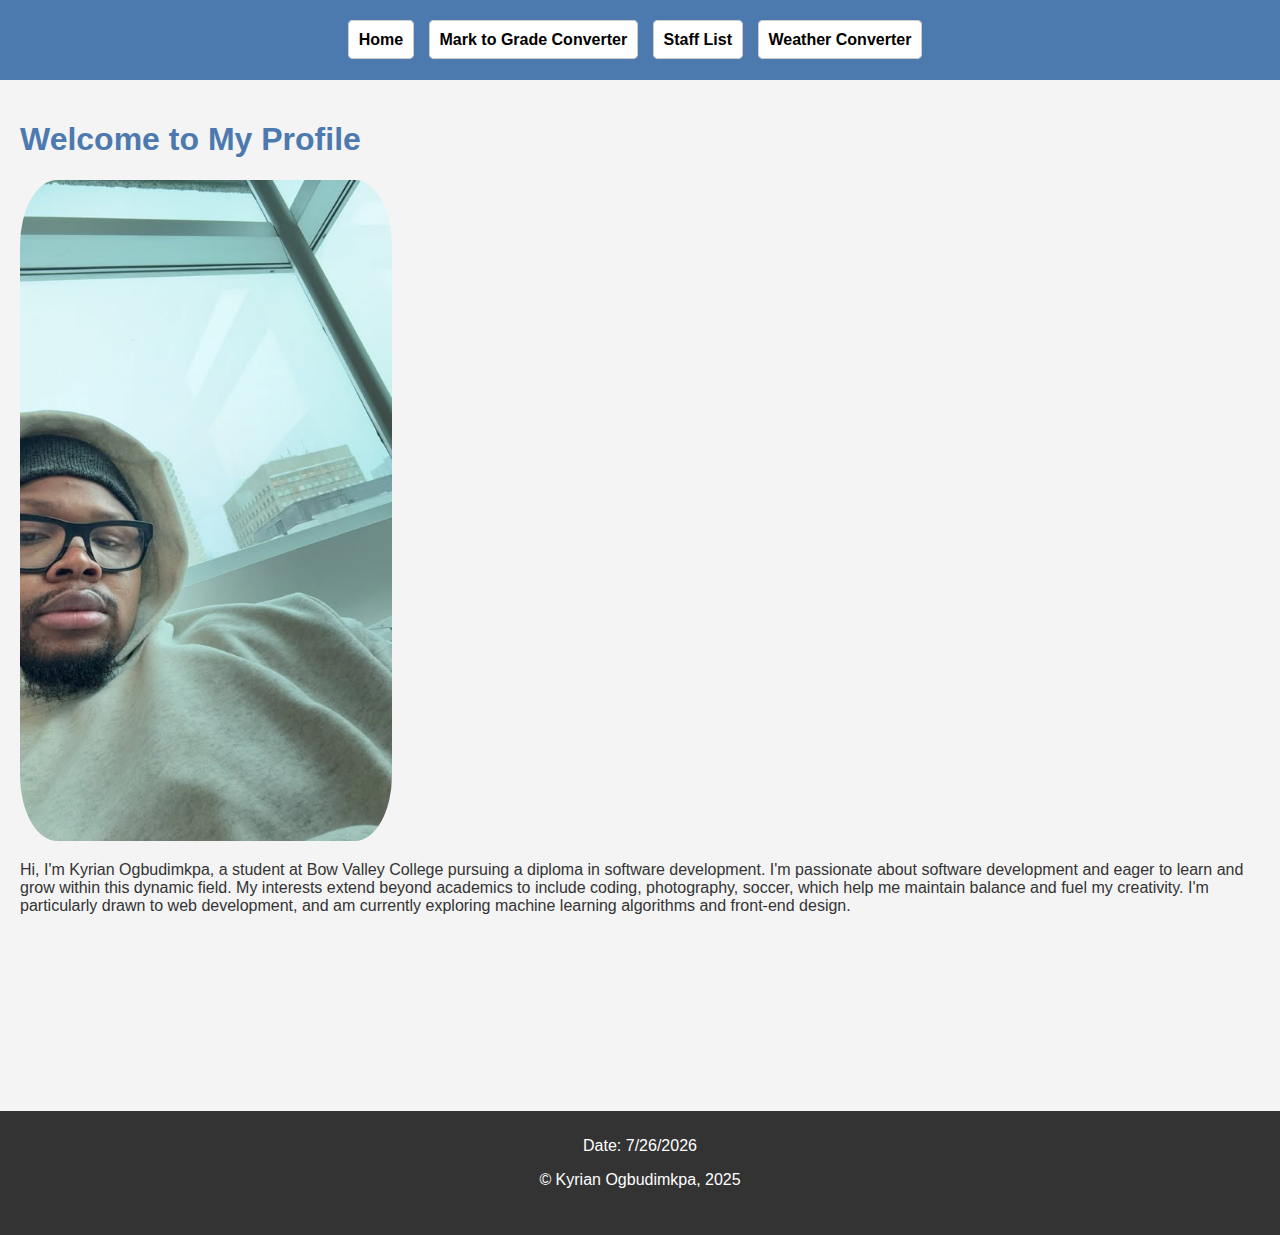
<file: index.html>
<!DOCTYPE html>
<html lang="en">
<head>
    <meta charset="UTF-8">
    <meta name="viewport" content="width=device-width, initial-scale=1.0">
    <title>My Profile</title>
    <link rel="stylesheet" href="styles.css">
    <script src="main.js" defer></script>
</head>
<body>
    <header>
        <nav>
            <ul>
                <li><a href="index.html">Home</a></li>
                <li><a href="markToGrade.html">Mark to Grade Converter</a></li>
                <li><a href="staff.html">Staff List</a></li>
                <li><a href="weather.html">Weather Converter</a></li>
            </ul>
        </nav>
    </header>

    <main>
        <h1>Welcome to My Profile</h1>
        <img id="profile-pic" src="Kyrian.jpg" alt="My Picture">
        <p id="image-name" class="hidden"><b>A Selfie Picture Of Myself</b></p>
        <p>Hi, I'm Kyrian Ogbudimkpa, a student at Bow Valley College pursuing a diploma in software development. I'm passionate about software development and eager to learn and grow within this dynamic field.  My interests extend beyond academics to include coding, photography, soccer, which help me maintain balance and fuel my creativity. I'm particularly drawn to web development, and am currently exploring  machine learning algorithms and front-end design.</p>
    </main>

    <footer>
        <p>Date: <span id="current-date"></span></p>
        <p>&copy; Kyrian Ogbudimkpa, 2025</p>
    </footer>

    <script>
        document.getElementById("current-date").innerText = new Date().toLocaleDateString();
        setTimeout(() => {
            document.getElementById("image-name").classList.remove("hidden");
        }, 10000);
    </script>
</body>
</html>
</file>
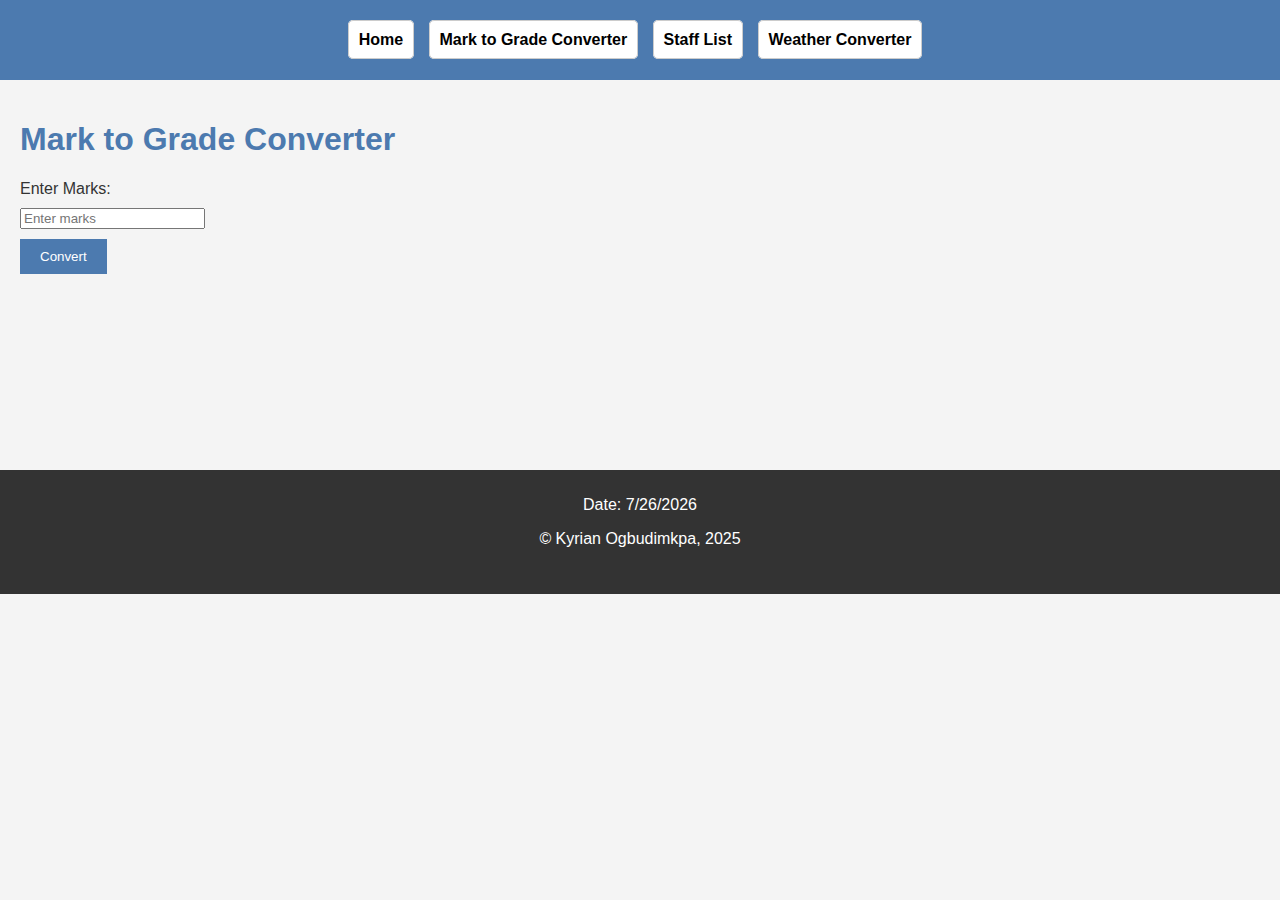
<file: markToGrade.html>
<!DOCTYPE html>
<html lang="en">
<head>
    <meta charset="UTF-8">
    <meta name="viewport" content="width=device-width, initial-scale=1.0">
    <title>Mark to Grade Converter</title>
    <link rel="stylesheet" href="styles.css">
    <script src="main.js" defer></script>
</head>
<body>
    <header>
        <nav>
            <ul>
                <li><a href="index.html">Home</a></li>
                <li><a href="markToGrade.html">Mark to Grade Converter</a></li>
                <li><a href="staff.html">Staff List</a></li>
                <li><a href="weather.html">Weather Converter</a></li>
            </ul>
        </nav>
    </header>

    <main>
        <h1>Mark to Grade Converter</h1>
        <label for="marks">Enter Marks: </label>
        <input type="number" id="marks" placeholder="Enter marks" />
        <button onclick="convertMarksToGrade()">Convert</button>
        <p id="validation-message"></p>
        <p id="result"></p>
    </main>

    <footer>
        <p>Date: <span id="current-date"></span></p>
        <p>&copy; Kyrian Ogbudimkpa, 2025</p>
    </footer>

    <script>
        document.getElementById("current-date").innerText = new Date().toLocaleDateString();
    </script>
</body>
</html>
</file>
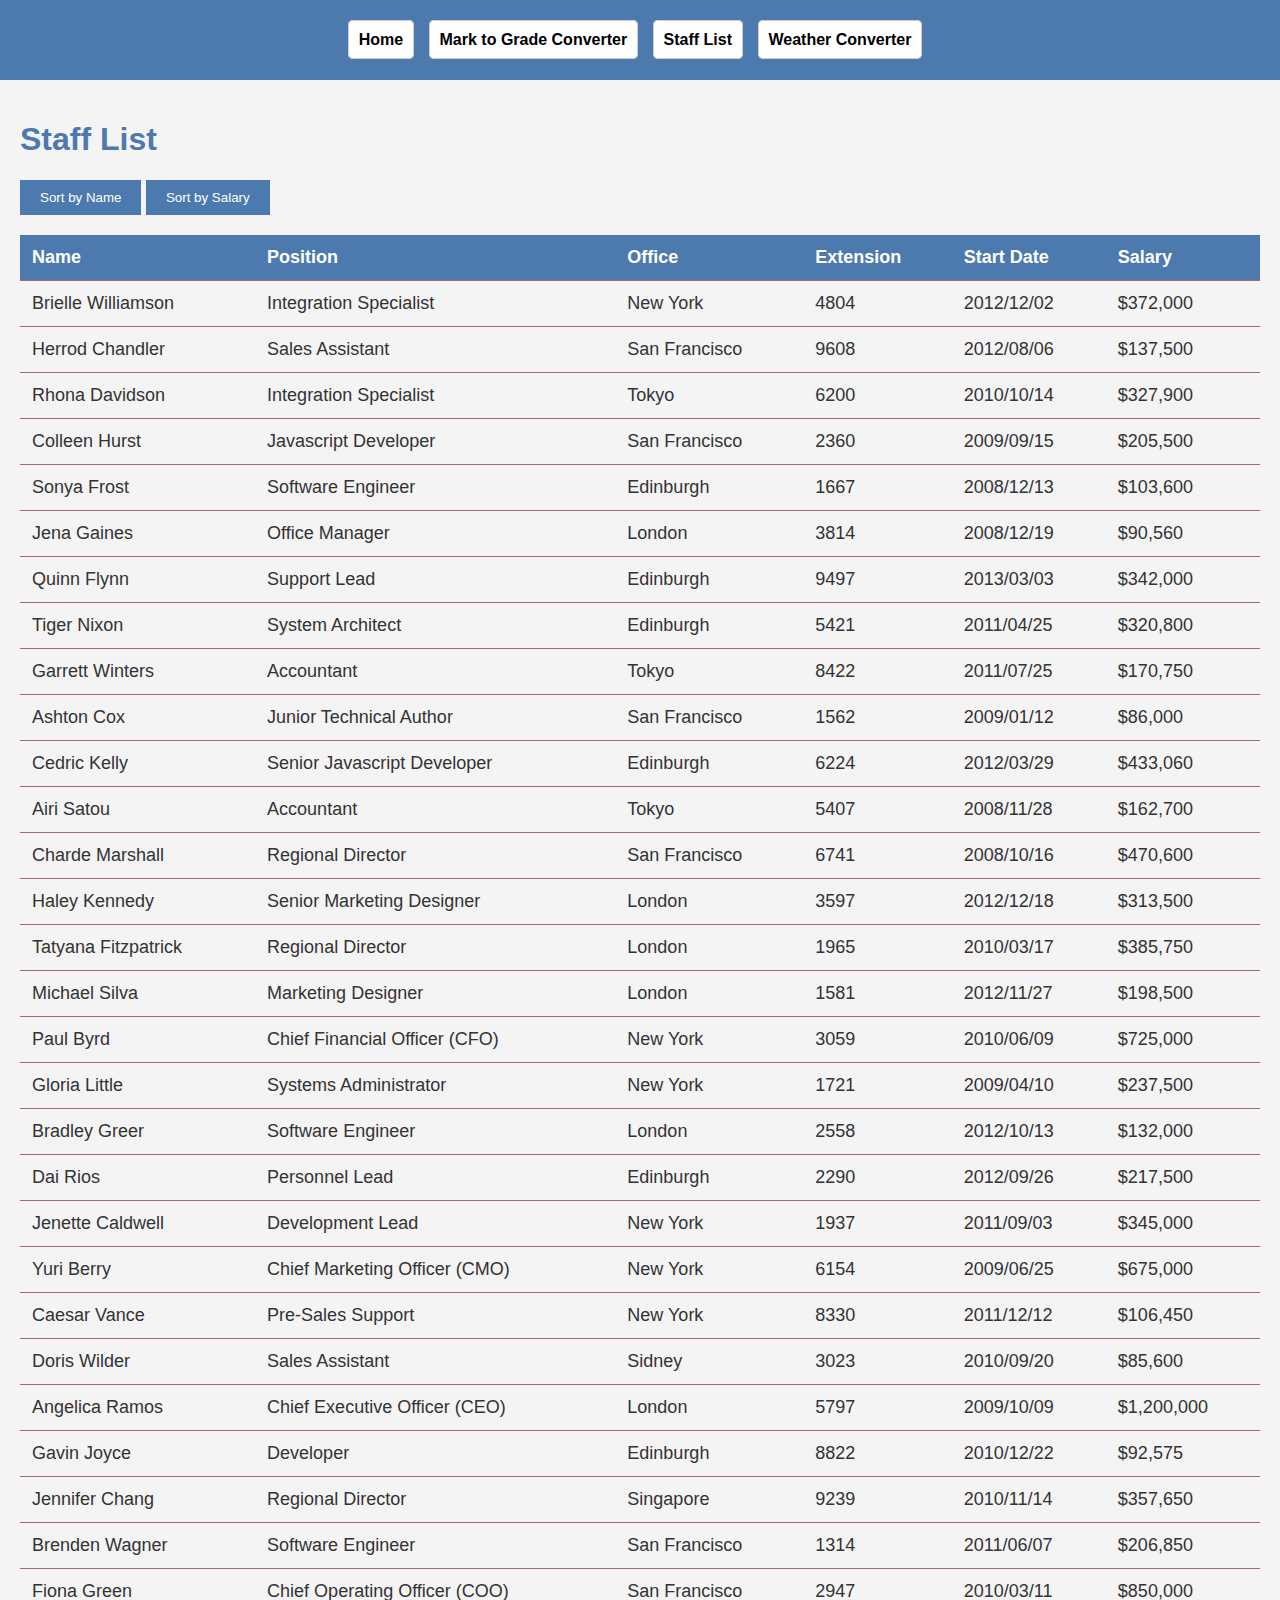
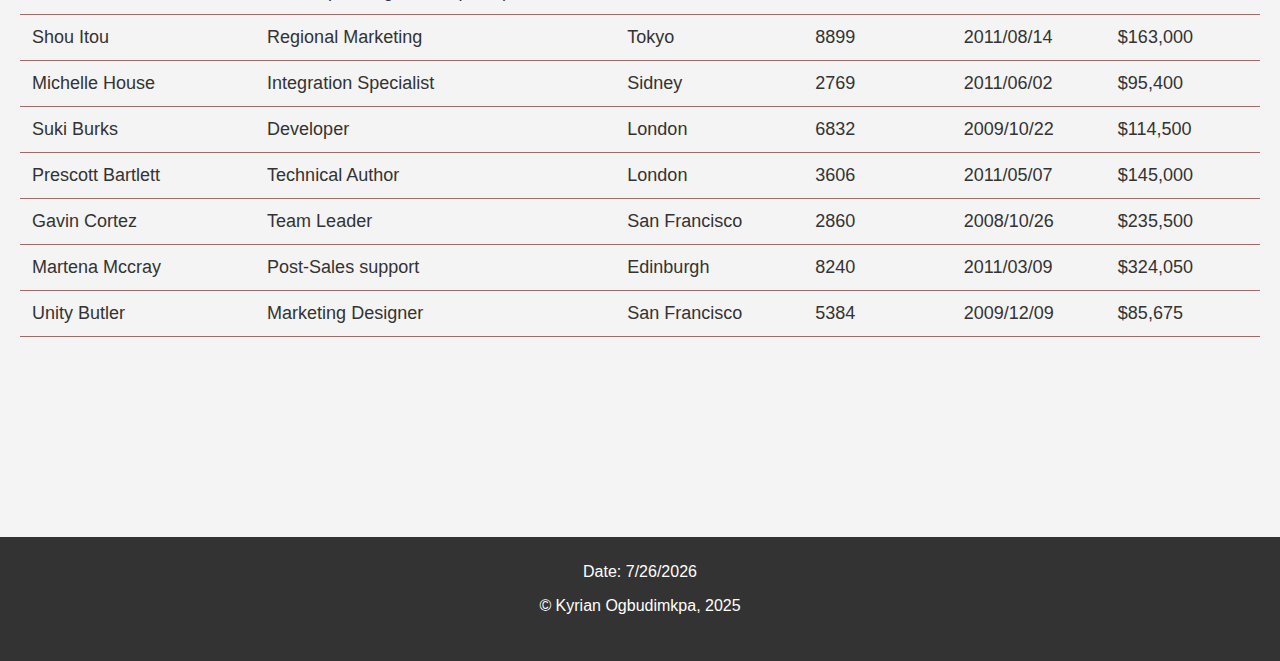
<file: staff.html>
<!DOCTYPE html>
<html lang="en">
<head>
    <meta charset="UTF-8">
    <meta name="viewport" content="width=device-width, initial-scale=1.0">
    <title>Staff List</title>
    <link rel="stylesheet" href="styles.css">
    <script src="main.js" defer></script>
</head>
<body>
    <header>
        <nav>
            <ul>
                <li><a href="index.html">Home</a></li>
                <li><a href="markToGrade.html">Mark to Grade Converter</a></li>
                <li><a href="staff.html">Staff List</a></li>
                <li><a href="weather.html">Weather Converter</a></li>
            </ul>
        </nav>
    </header>

    <main>
        <h1>Staff List</h1>
        <button onclick="sortByName()">Sort by Name</button>
        <button onclick="sortBySalary()">Sort by Salary</button>
        <ul id="staff-list"></ul>
    </main>

    <footer>
        <p>Date: <span id="current-date"></span></p>
        <p>&copy; Kyrian Ogbudimkpa, 2025</p>
    </footer>

    <script>
        document.getElementById("current-date").innerText = new Date().toLocaleDateString();
    </script>
</body>
</html>
</file>
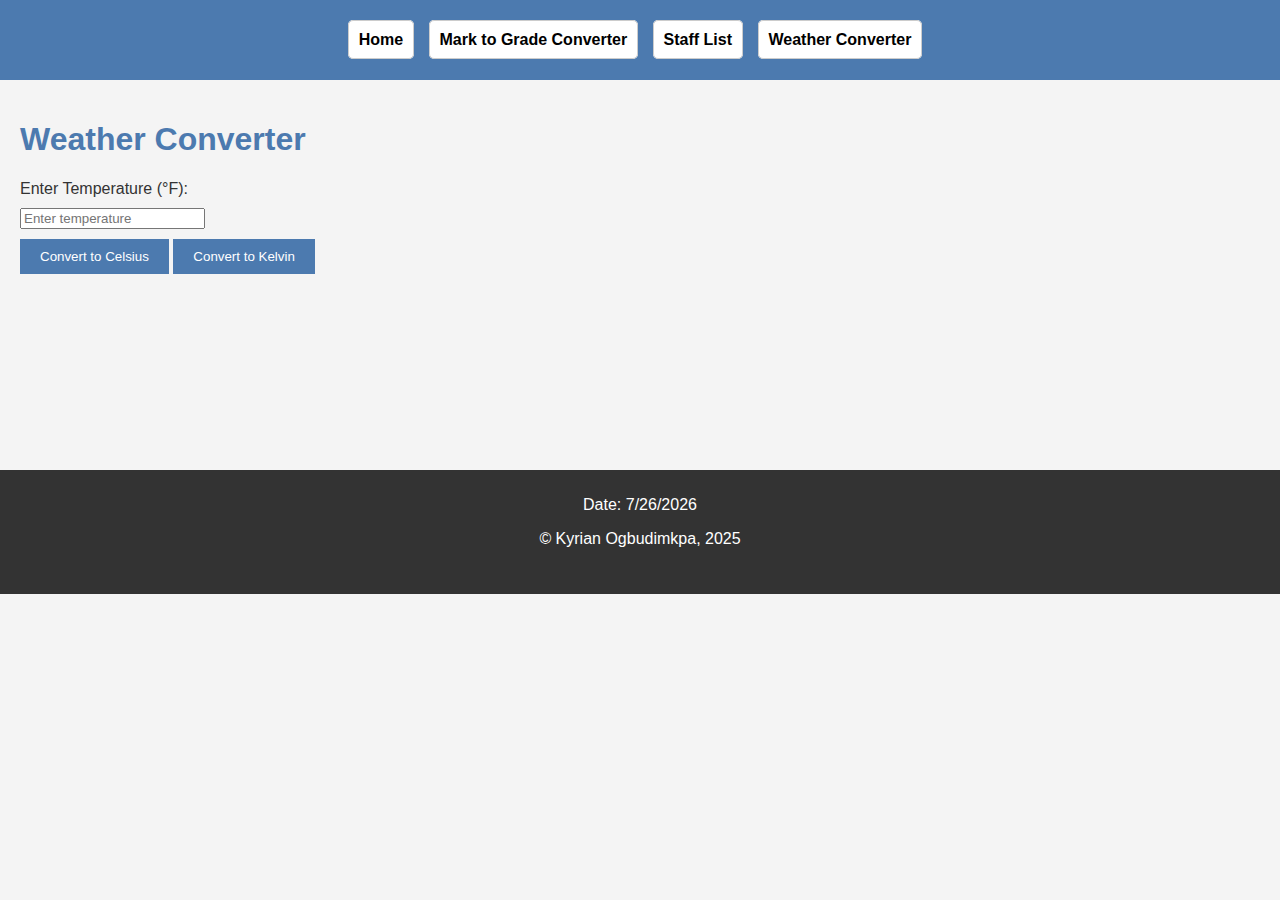
<file: weather.html>
<!DOCTYPE html>
<html lang="en">
<head>
    <meta charset="UTF-8">
    <meta name="viewport" content="width=device-width, initial-scale=1.0">
    <title>Weather Converter</title>
    <link rel="stylesheet" href="styles.css">
    <script src="https://code.jquery.com/jquery-3.6.0.min.js"></script>
    <script src="weather.js" defer></script>
</head>
<body>
    <header>
        <nav>
            <ul>
                <li><a href="index.html">Home</a></li>
                <li><a href="markToGrade.html">Mark to Grade Converter</a></li>
                <li><a href="staff.html">Staff List</a></li>
                <li><a href="weather.html">Weather Converter</a></li>
            </ul>
        </nav>
    </header>

    <main>
        <h1>Weather Converter</h1>
        <label for="temperature">Enter Temperature (°F): </label>
        <input type="number" id="temperature" placeholder="Enter temperature" />
        <button id="convertToCelsius">Convert to Celsius</button>
        <button id="convertToKelvin">Convert to Kelvin</button>
        <p id="conversion-result"></p>
    </main>

    <footer>
        <p>Date: <span id="current-date"></span></p>
        <p>&copy; Kyrian Ogbudimkpa, 2025</p>
    </footer>

    <script>
        document.getElementById("current-date").innerText = new Date().toLocaleDateString();
    </script>
</body>
</html>
</file>
<file: styles.css>
body {
    font-family: Arial, sans-serif;
    margin: 0;
    padding: 0;
    background-color: #f4f4f4;
    color: #333;
}

header {
    background-color: #4c7aaf;
    color: white;
    padding: 15px 0;
    text-align: center;
}

nav ul {
    list-style: none;
    padding: 0;
}

nav ul li {
    display: inline;
    margin-right: 10px;
}

nav ul li a {
    color: #000;
    text-decoration: none;
    font-weight: bold;
}

main {
    padding: 20px; 
}

h1 {
    color: #4c7aaf;;
}

label, input {
    display: block;
    margin-bottom: 10px;
}

img {
    width: 30%;
    border-radius: 10%;
}

button {
    background-color: #4c7aaf;;
    color: white;
    border: none;
    padding: 10px 20px;
    cursor: pointer;
}

button:hover {
    background-color: lightblue;
}

footer {
    background-color: #333;
    color: white;
    text-align: center;
    margin-top: 160px;
    padding: 10px 0;
    padding-bottom: 30px;
    width: 100%;
    bottom: 0;
}

ul {
    padding-left: 0;
}

ul li {
    background-color: #fff;
    margin-bottom: 10px;
    padding: 10px;
    border: 1px solid #ccc;
    border-radius: 5px;
}

.hidden {
    display: none;
}


table {
    width: 100%;
    border-collapse: collapse;
    margin: 20px 0;
    font-size: 18px;
    text-align: left;
}

th, td {
    padding: 12px;
    border-bottom: 1px solid #874242c5;
}

th {
    background-color: #4c7aaf;;
    color: white;
}

tr:hover {
    background-color: lightblue;
}
</file>
